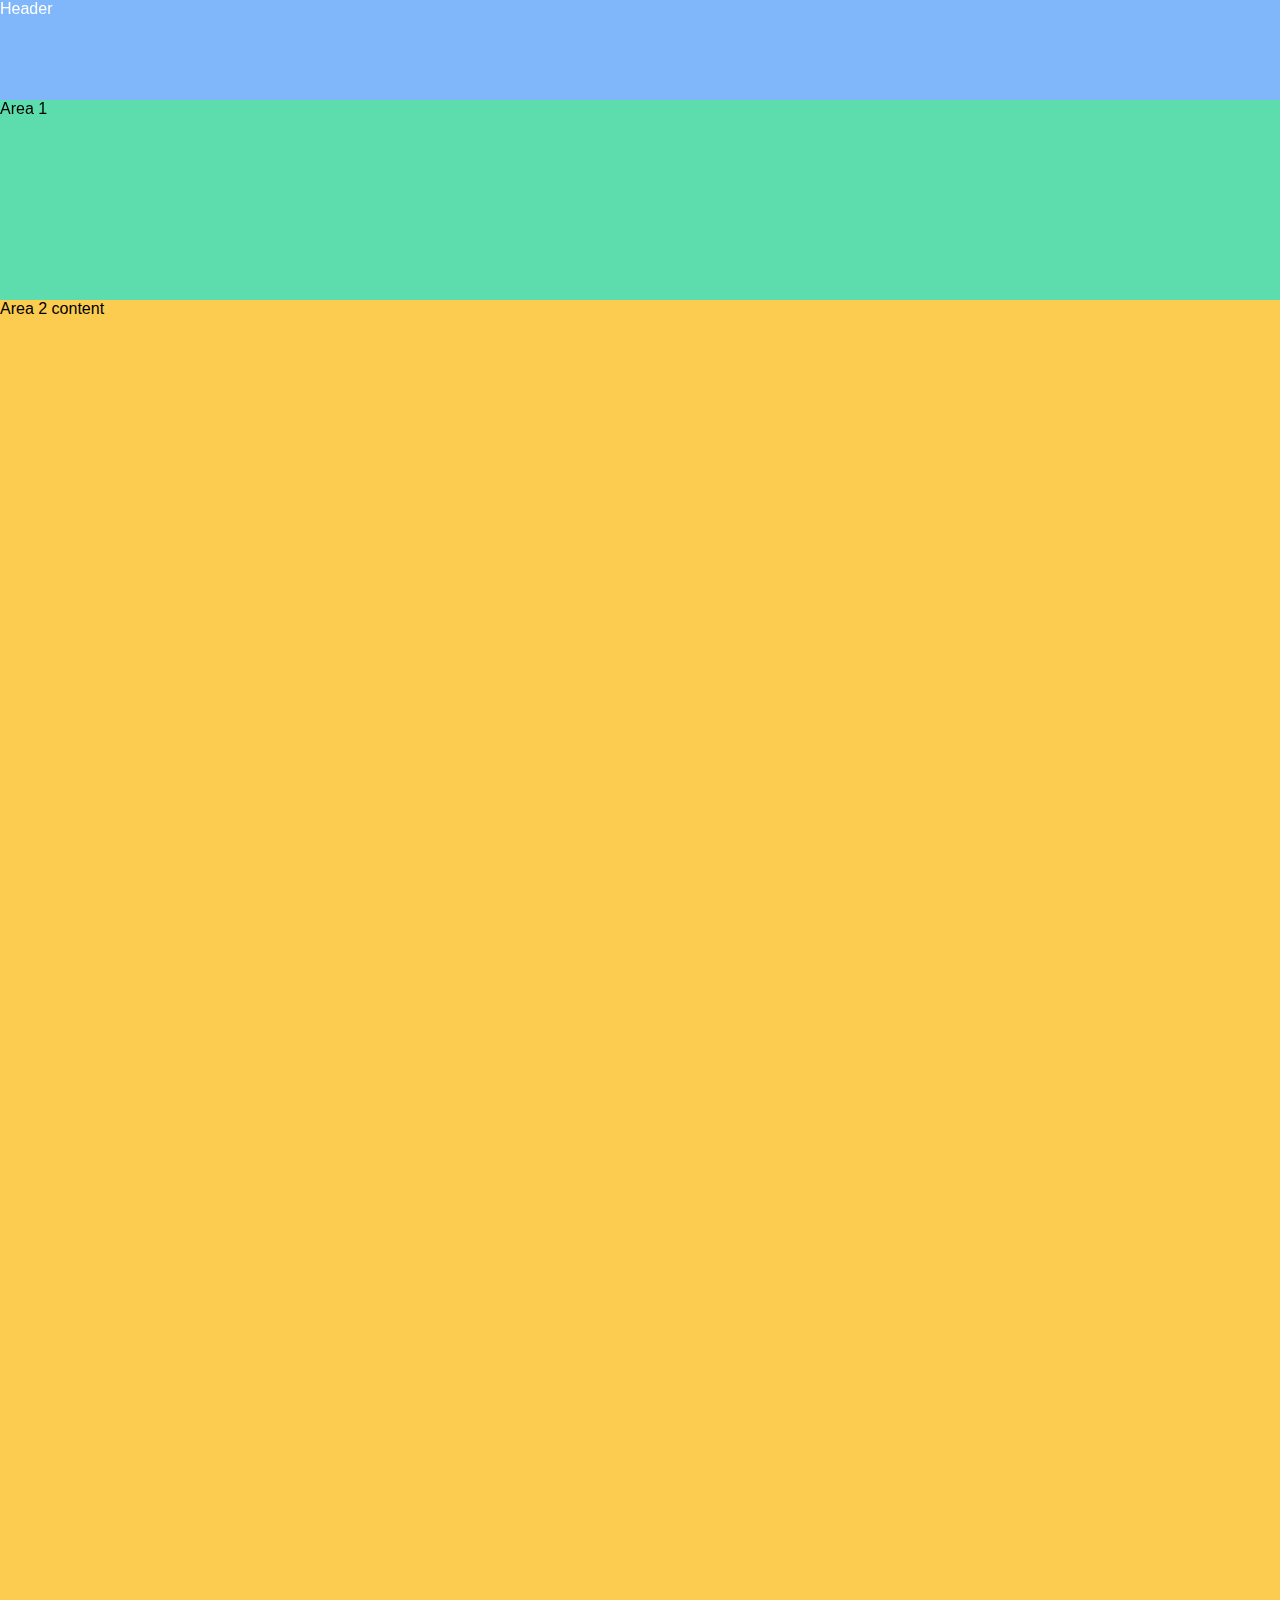
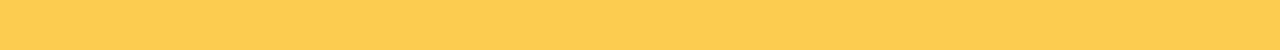
<file: index.html>
<!DOCTYPE html>
<html lang="ja">
<head>
  <meta charset="UTF-8">
  <meta name="viewport" content="width=device-width, initial-scale=1, shrink-to-fit=no">
  <title>Sticky</title>
  <link rel="stylesheet" href="style.css">
</head>
<body>
  <div>
    <header class="sticky">Header</header>
    <main>
      <div id="area1" class="sticky">Area 1</div>
      <div id="area2">
        <div id="area2-content">
          Area 2 content
        </div>
      </div>
    </main>
  </div>
</body>
</html>
</file>
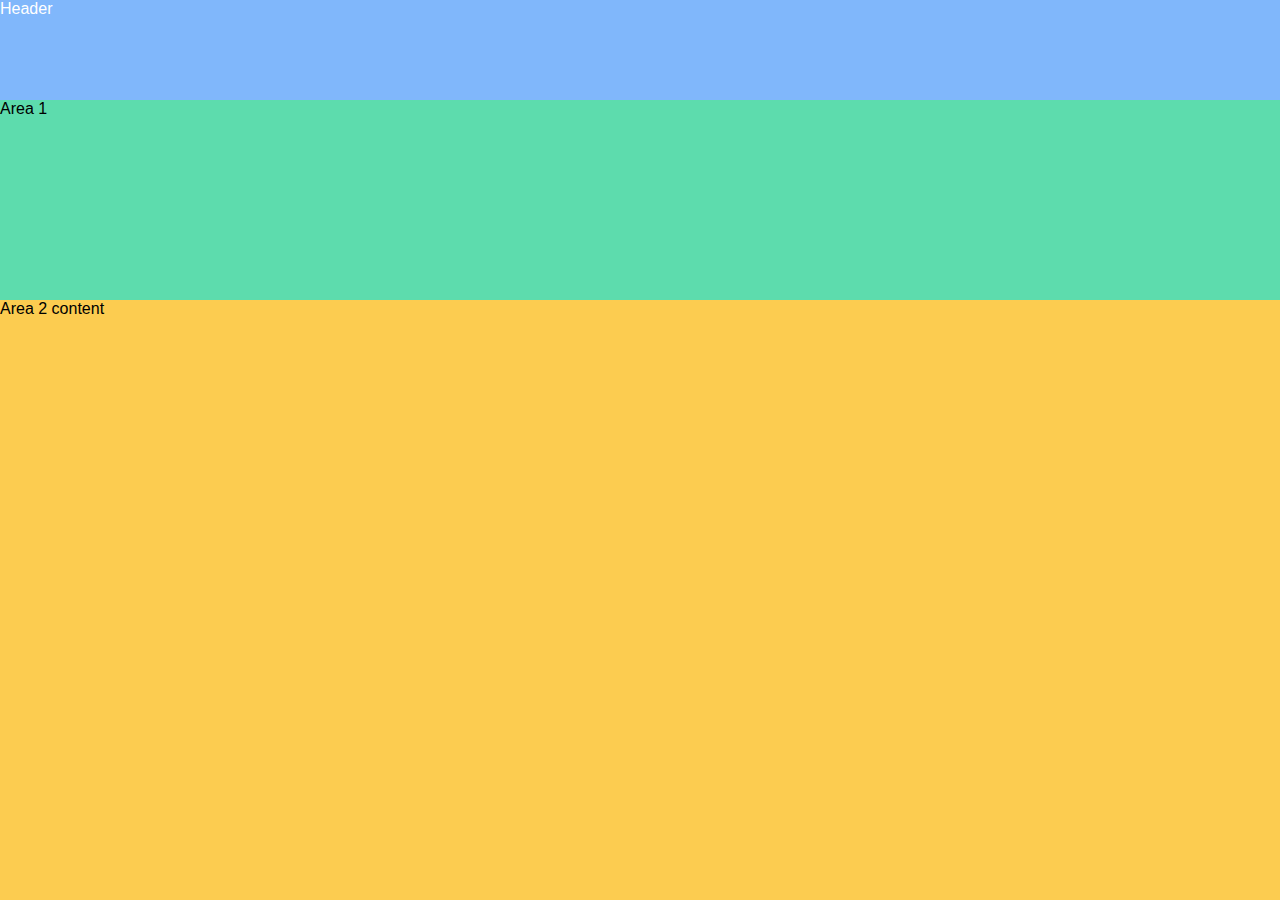
<file: partial.html>
<!DOCTYPE html>
<html lang="ja">
<head>
  <meta charset="UTF-8">
  <meta name="viewport" content="width=device-width, initial-scale=1, shrink-to-fit=no">
  <title>Partial</title>
  <link rel="stylesheet" href="style.css">
</head>
<body>
  <div>
    <header>Header</header>
    <main>
      <div id="area1">Area 1</div>
      <div id="area2" class="partial">
        <div id="area2-content">
          Area 2 content
        </div>
      </div>
    </main>
  </div>

  <script>
    const headerHeight = 100;
    const area1Height = 200;

    const area2 = document.getElementById("area2");

    const handleResize = () => {
      const windowHeight = window.innerHeight;
      area2.style.height = `${windowHeight - headerHeight - area1Height}px`;
    };

    window.addEventListener("resize", handleResize);
    handleResize();
  </script>
</body>
</html>
</file>
<file: style.css>
*,
::before,
::after {
  box-sizing: border-box;
}

html {
  font-family: Arial, sans-serif;
}

body {
  margin: 0;
  padding: 0;
}

header {
  height: 100px;;
  color: #ffffff;
  background-color: rgba(96, 165, 250, 0.8);
}

header.sticky {
  position: sticky;
  top: 0;
  left: 0;
}

#area1 {
  height: 200px;
  background-color: rgba(52, 211, 153, 0.8);
}

#area1.sticky {
  position: sticky;
  top: 100px;
  left: 0;
}

#area2.partial {
  overflow-y: auto;
}

#area2-content {
  height: 150vh;
  background-color: rgba(251, 191, 36, 0.8);
}
</file>
